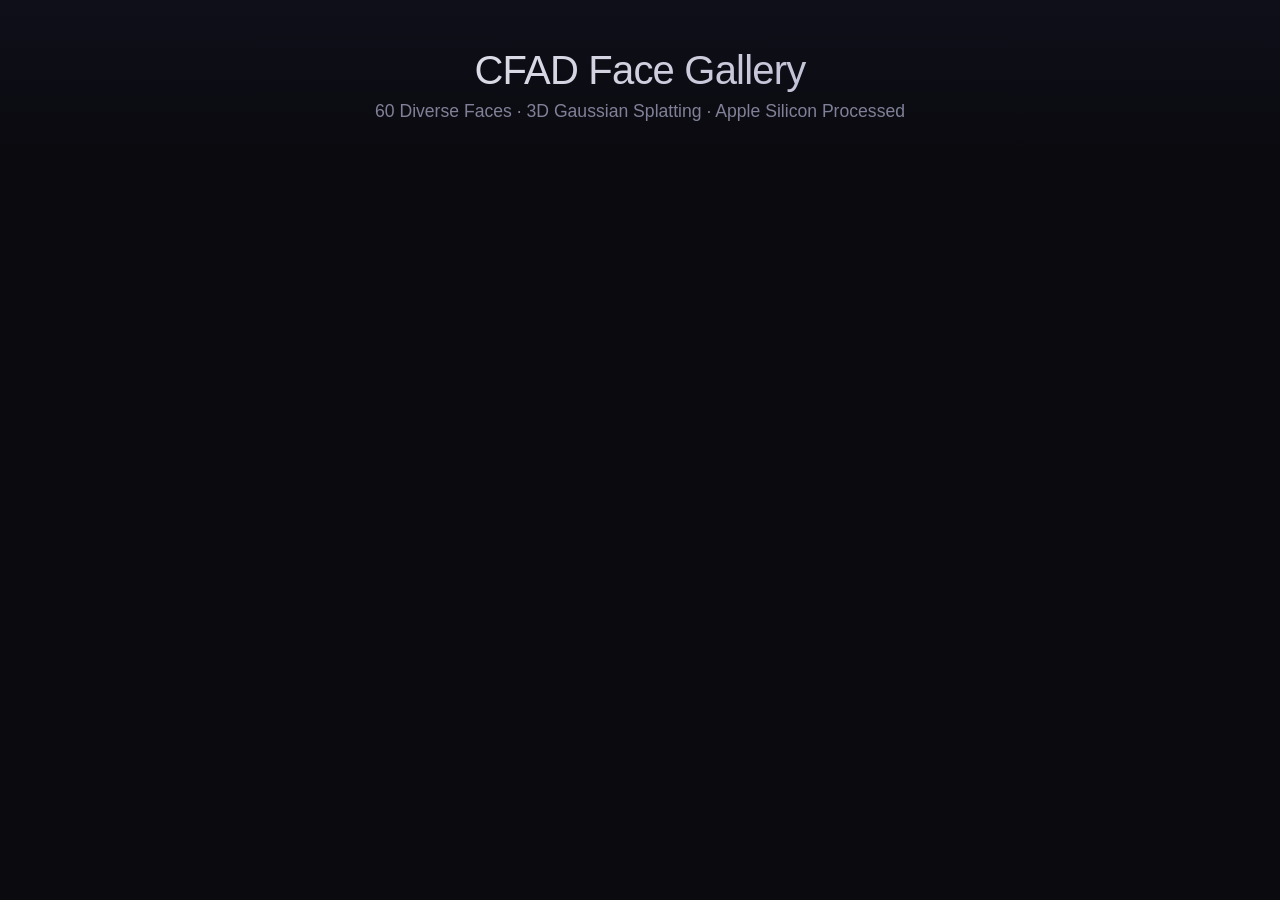
<file: cfad/public/index.html>
<!DOCTYPE html>
<html lang="en">
<head>
<meta charset="UTF-8">
<meta name="viewport" content="width=device-width, initial-scale=1.0">
<title>CFAD Face Gallery - 3D Gaussian Splatting</title>
<style>
* { margin: 0; padding: 0; box-sizing: border-box; }

body {
    background: #0a0a0f;
    color: #e0e0e8;
    font-family: -apple-system, BlinkMacSystemFont, 'Segoe UI', sans-serif;
    overflow-x: hidden;
}

header {
    text-align: center;
    padding: 48px 20px 32px;
    background: linear-gradient(180deg, #0f0f1a 0%, transparent 100%);
}

header h1 {
    font-size: 2.5rem;
    font-weight: 300;
    letter-spacing: -0.02em;
    margin-bottom: 8px;
    background: linear-gradient(135deg, #fff 0%, #a0a0c0 100%);
    -webkit-background-clip: text;
    -webkit-text-fill-color: transparent;
}

header p { color: #808098; font-size: 1.1rem; }

.filters {
    display: flex;
    justify-content: center;
    gap: 8px;
    padding: 16px 20px;
    flex-wrap: wrap;
}

.filter-btn {
    background: rgba(255,255,255,0.06);
    border: 1px solid rgba(255,255,255,0.1);
    color: #b0b0c8;
    padding: 6px 16px;
    border-radius: 20px;
    font-size: 0.85rem;
    cursor: pointer;
    transition: all 0.2s;
}

.filter-btn:hover { background: rgba(255,255,255,0.1); color: #fff; }
.filter-btn.active { background: rgba(120,80,255,0.2); border-color: rgba(120,80,255,0.4); color: #fff; }

.gallery {
    display: grid;
    grid-template-columns: repeat(auto-fill, minmax(280px, 1fr));
    gap: 24px;
    padding: 32px 40px 80px;
    max-width: 1600px;
    margin: 0 auto;
}

.face-card {
    background: rgba(255,255,255,0.03);
    border: 1px solid rgba(255,255,255,0.08);
    border-radius: 16px;
    overflow: hidden;
    cursor: pointer;
    transition: all 0.3s ease;
}

.face-card:hover {
    transform: translateY(-4px);
    border-color: rgba(120,80,255,0.3);
    box-shadow: 0 12px 40px rgba(80,50,200,0.15);
}

.face-card canvas { width: 100%; height: 240px; display: block; }

.face-info { padding: 16px 20px; }
.face-id { font-size: 1.1rem; font-weight: 600; margin-bottom: 4px; }

.face-meta {
    display: flex;
    justify-content: space-between;
    align-items: center;
}

.face-gender { font-size: 0.85rem; color: #808098; }

.face-tag {
    font-size: 0.7rem;
    padding: 2px 10px;
    border-radius: 12px;
    background: rgba(120,80,255,0.15);
    color: #b090ff;
}

.viewer-overlay {
    position: fixed; inset: 0;
    background: rgba(5,5,15,0.97);
    z-index: 100;
    display: none;
}

.viewer-overlay.active { display: flex; flex-direction: column; }

.viewer-header {
    display: flex;
    justify-content: space-between;
    align-items: center;
    padding: 16px 24px;
    background: rgba(0,0,0,0.5);
}

.viewer-header h2 { font-weight: 400; font-size: 1.2rem; }

.viewer-close {
    background: rgba(255,255,255,0.1);
    border: none; color: #fff;
    width: 36px; height: 36px;
    border-radius: 50%; cursor: pointer;
    font-size: 1.2rem; transition: background 0.2s;
}

.viewer-close:hover { background: rgba(255,80,80,0.3); }

.viewer-canvas-wrap { flex: 1; position: relative; overflow: hidden; }
.viewer-canvas-wrap canvas { width: 100%; height: 100%; display: block; }

.stats-bar {
    padding: 12px 24px;
    background: rgba(0,0,0,0.5);
    display: flex;
    justify-content: center;
    gap: 32px;
    font-size: 0.85rem; color: #808098;
}

.stats-bar span { color: #c0c0d8; }

@media (max-width: 768px) {
    .gallery { padding: 20px 16px 60px; gap: 16px; }
    header h1 { font-size: 1.8rem; }
}

.loading-overlay {
    position: absolute; inset: 0;
    display: flex; align-items: center; justify-content: center;
    background: rgba(10,10,20,0.9);
}

.spinner {
    width: 48px; height: 48px;
    border: 3px solid rgba(120,80,255,0.2);
    border-top-color: #7850ff;
    border-radius: 50%;
    animation: spin 0.8s linear infinite;
}

@keyframes spin { to { transform: rotate(360deg); } }
</style>
</head>
<body>

<header>
    <h1>CFAD Face Gallery</h1>
    <p>60 Diverse Faces &middot; 3D Gaussian Splatting &middot; Apple Silicon Processed</p>
</header>

<div class="filters" id="filters"></div>
<div class="gallery" id="gallery"></div>

<div class="viewer-overlay" id="viewerOverlay">
    <div class="viewer-header">
        <h2 id="viewerTitle">Loading...</h2>
        <button class="viewer-close" onclick="closeViewer()">&times;</button>
    </div>
    <div class="viewer-canvas-wrap" id="viewerWrap">
        <canvas id="viewerCanvas"></canvas>
    </div>
    <div class="stats-bar">
        Gaussians: <span id="statGaussians">0</span> &middot;
        FPS: <span id="statFPS">0</span> &middot;
        Device: <span>MPS (Apple Silicon)</span>
    </div>
</div>

<script type="module">

// ═══════════════════════════════════════
//  3D GAUSSIAN SPLAT RENDERER (Canvas2D)
//  Depth-sorted alpha compositing like ml-sharp
// ═══════════════════════════════════════

class GSplatRenderer {
    constructor(canvas, binUrl, faceId) {
        this.canvas = canvas;
        this.binUrl = binUrl;
        this.faceId = faceId;
        this.ctx = null;
        this.N = 0;
        this.posX = null;
        this.posY = null;
        this.posZ = null;
        this.colR = null;
        this.colG = null;
        this.colB = null;
        this.opacity = null;
        this.eyeRadius = 2.5;
        this.animAngle = Math.random() * Math.PI * 2;
        this.fpsFrames = 0;
        this.fpsTime = 0;
        
        this.init();
    }
    
    async init() {
        this.ctx = this.canvas.getContext('2d');
        if (!this.ctx) return;
        
        // Load binary data
        const resp = await fetch(this.binUrl);
        const data = new Uint8Array(await resp.arrayBuffer());
        
        // Parse: positions(N*12) + colors(N*12) = N*24 bytes per Gaussian
        // Actually: pos(3f=12B) + color(3f=12B) + opacity(3f=12B) + index(1u=4B) = 40B
        const N = Math.floor(data.byteLength / 40);
        this.N = N;
        
        const dv = new DataView(data.buffer, data.byteOffset, data.byteLength);
        
        // Parse positions (first N*12 bytes: all X, then all Y, then all Z)
        // OR row-major: each Gaussian has xyzxyz...
        // Let's try row-major first (most common)
        this.posX = new Float32Array(N);
        this.posY = new Float32Array(N);
        this.posZ = new Float32Array(N);
        
        for (let i = 0; i < N; i++) {
            this.posX[i] = dv.getFloat32(i * 40 + 0, true);
            this.posY[i] = dv.getFloat32(i * 40 + 4, true);
            this.posZ[i] = dv.getFloat32(i * 40 + 8, true);
        }
        
        // Parse colors (next N*12 bytes)
        this.colR = new Float32Array(N);
        this.colG = new Float32Array(N);
        this.colB = new Float32Array(N);
        
        for (let i = 0; i < N; i++) {
            this.colR[i] = dv.getFloat32(i * 40 + 12, true);
            this.colG[i] = dv.getFloat32(i * 40 + 16, true);
            this.colB[i] = dv.getFloat32(i * 40 + 20, true);
        }
        
        // Parse opacity (next N*12 bytes, repeated 3x for alignment)
        this.opacity = new Float32Array(N);
        for (let i = 0; i < N; i++) {
            this.opacity[i] = dv.getFloat32(i * 40 + 24, true);
        }
        
        // Clamp colors to [0, 1] range - face images are RGB in [0, 1]
        for (let i = 0; i < N; i++) {
            this.colR[i] = Math.max(0, Math.min(1, this.colR[i]));
            this.colG[i] = Math.max(0, Math.min(1, this.colG[i]));
            this.colB[i] = Math.max(0, Math.min(1, this.colB[i]));
            // Opacity should be in [0, 1]
            this.opacity[i] = Math.max(0, Math.min(1, this.opacity[i]));
        }
        
        // Update stats
        const gsEl = document.getElementById('statGaussians');
        if (gsEl) gsEl.textContent = this.N.toLocaleString();
        
        this.startRenderLoop();
    }
    
    // Project 3D point to 2D screen space with perspective camera
    project(x, y, z, viewWidth, viewHeight) {
        // Camera setup: orbit around the face
        const eyeX = Math.sin(this.animAngle) * this.eyeRadius;
        const eyeZ = Math.cos(this.animAngle) * this.eyeRadius;
        const eyeY = 0.3;
        
        // Camera to center vector
        let cx = x - eyeX, cy = y - eyeY, cz = z - eyeZ;
        let camLen = Math.sqrt(cx*cx + cy*cy + cz*cz);
        
        // Forward direction (normalized)
        let fx = cx / camLen, fy = cy / camLen, fz = cz / camLen;
        
        // Right vector (cross product of forward and up)
        let rx = fy * 0.0 - fz * 1.0;  // Simplified: up is [0, 1, 0]
        let ry = fz * 0.0 - fx * 0.0;
        let rz = fx * 1.0 - fy * 0.0;
        let rLen = Math.sqrt(rx*rx + ry*ry + rz*rz);
        if (rLen > 0.001) { rx /= rLen; ry /= rLen; rz /= rLen; }
        else { rx = 1; ry = 0; rz = 0; }
        
        // Up vector (cross product of right and forward)
        let ux = ry * fz - rz * fy;
        let uy = rz * fx - rx * fz;
        let uz = rx * fy - ry * fx;
        
        // Transform point to camera space
        let px = x - eyeX, py = y - eyeY, pz = z - eyeZ;
        
        // Project onto camera axes
        let depth = -(px * fx + py * fy + pz * fz);  // Distance from camera
        if (depth < 0.1) depth = 0.1;  // Near clip
        
        let halfFovH = Math.tan(Math.PI / 8);  // 45 degree FOV
        let halfFovV = halfFovH;
        
        let screenX = (px * rx + py * ry + pz * rz) / depth / halfFovH;
        let screenY = (px * ux + py * uy + pz * uz) / depth / halfFovV;
        
        // Convert to screen coordinates
        let sx = (screenX * 0.5 + 0.5) * viewWidth;
        let sy = (-screenY * 0.5 + 0.5) * viewHeight;
        
        return { sx, sy, depth };
    }
    
    startRenderLoop() {
        const ctx = this.ctx;
        if (!ctx) return;
        
        let lastTime = 0;
        
        const self = this;
        function render(timestamp) {
            // FPS counter
            if (self.fpsTime === 0) self.fpsTime = timestamp;
            self.fpsFrames++;
            if (timestamp - self.fpsTime > 500) {
                const fps = Math.round(self.fpsFrames / ((timestamp - self.fpsTime) / 1000));
                const fpsEl = document.getElementById('statFPS');
                if (fpsEl) fpsEl.textContent = Math.min(fps, 60);
                self.fpsFrames = 0;
                self.fpsTime = timestamp;
            }
            
            const dpr = window.devicePixelRatio || 1;
            let displayWidth, displayHeight;
            
            if (self.canvas.width === 560) {
                displayWidth = 560 * dpr;
                displayHeight = 480 * dpr;
            } else {
                const wrap = self.canvas.parentElement;
                displayWidth = (wrap ? wrap.clientWidth : 800) * dpr;
                displayHeight = (self.canvas.parentElement ? self.canvas.parentElement.clientHeight : 600) * dpr;
            }
            
            if (self.canvas.width !== displayWidth || self.canvas.height !== displayHeight) {
                self.canvas.width = displayWidth;
                self.canvas.height = displayHeight;
            }
            
            // Orbit animation with different speeds for gallery vs viewer
            self.animAngle += 0.015;
            
            const W = displayWidth;
            const H = displayHeight;
            
            // Clear background
            ctx.fillStyle = '#0a0a0f';
            ctx.fillRect(0, 0, W, H);
            
            const N = self.N;
            if (N === 0) return;
            
            // Project all Gaussians and compute screen-space radius
            const projected = new Array(N);
            
            for (let i = 0; i < N; i++) {
                const proj = self.project(self.posX[i], self.posY[i], self.posZ[i], W, H);
                
                // Compute Gaussian size in screen space (approximate based on depth)
                const scale = Math.max(2, 40 / proj.depth);
                
                projected[i] = {
                    sx: proj.sx,
                    sy: proj.sy,
                    depth: proj.depth,
                    size: scale,
                    r: self.colR[i],
                    g: self.colG[i],
                    b: self.colB[i],
                    opacity: self.opacity[i]
                };
            }
            
            // Sort by depth (back to front) - critical for proper alpha compositing
            projected.sort((a, b) => a.depth - b.depth);
            
            // Render each Gaussian as a filled circle with color and alpha
            for (let i = 0; i < N; i++) {
                const p = projected[i];
                
                // Skip if off-screen
                if (p.sx < -p.size * 2 || p.sx > W + p.size * 2 ||
                    p.sy < -p.size * 2 || p.sy > H + p.size * 2) continue;
                
                // Skip transparent Gaussians
                if (p.opacity < 0.01) continue;
                
                // Draw Gaussian as a soft circle (splat)
                ctx.beginPath();
                ctx.arc(p.sx, p.sy, p.size * 2, 0, Math.PI * 2);
                
                // Create radial gradient for soft splat effect
                const grad = ctx.createRadialGradient(p.sx, p.sy, 0, p.sx, p.sy, p.size * 2);
                
                const r = Math.round(p.r * 255);
                const g = Math.round(p.g * 255);
                const b = Math.round(p.b * 255);
                
                // Center is fully opaque with color
                grad.addColorStop(0, `rgba(${r}, ${g}, ${b}, ${p.opacity.toFixed(3)})`);
                // Edges fade to transparent (Gaussian falloff)
                grad.addColorStop(0.5, `rgba(${r}, ${g}, ${b}, ${(p.opacity * 0.3).toFixed(3)})`);
                grad.addColorStop(1, `rgba(${r}, ${g}, ${b}, 0)`);
                
                ctx.fillStyle = grad;
                ctx.fill();
            }
            
            requestAnimationFrame(render);
        }
        
        requestAnimationFrame(render);
    }
}

// ═══════════════════════════════════════
//  CATALOG LOADING & GALLERY BUILDER
// ═══════════════════════════════════════

const CATALOG_URL = 'catalog.json';
let catalogData = null;
let faces = [];

async function loadCatalog() {
    const resp = await fetch(CATALOG_URL);
    catalogData = await resp.json();
    
    faces = Object.values(catalogData.faces).sort((a, b) => a.id.localeCompare(b.id));
    
    buildFilters();
    buildGallery();
}

// ═══════════════════════════════════════
//  FILTER BUTTONS
// ═══════════════════════════════════════

const DEMOGRAPHICS = {
    'all': 'All Faces (60)',
    'WF': 'White Female (34)',
    'WM': 'White Male (15)',
    'LF': 'Latino Female (7)',
    'LM': 'Latino Male',
    'BF': 'Black Female',
    'BM': 'Black Male',
    'AF': 'Asian Female',
    'AM': 'Asian Male'
};

let activeFilter = 'all';

function buildFilters() {
    const container = document.getElementById('filters');
    
    Object.entries(DEMOGRAPHICS).forEach(([code, label]) => {
        const btn = document.createElement('button');
        btn.className = 'filter-btn' + (code === activeFilter ? ' active' : '');
        btn.textContent = label;
        btn.onclick = () => {
            activeFilter = code;
            document.querySelectorAll('.filter-btn').forEach(b => b.classList.remove('active'));
            btn.classList.add('active');
            filterGallery();
        };
        container.appendChild(btn);
    });
}

function filterGallery() {
    const cards = document.querySelectorAll('.face-card');
    cards.forEach(card => {
        const id = card.dataset.id;
        if (activeFilter === 'all' || id.startsWith(activeFilter)) {
            card.style.display = '';
        } else {
            card.style.display = 'none';
        }
    });
}

// ═══════════════════════════════════════
//  GALLERY GRID
// ═══════════════════════════════════════

function buildGallery() {
    const gallery = document.getElementById('gallery');
    
    faces.forEach(face => {
        const card = document.createElement('div');
        card.className = 'face-card';
        card.dataset.id = face.id;
        
        const canvas = document.createElement('canvas');
        canvas.width = 560;
        canvas.height = 480;
        
        const info = document.createElement('div');
        info.className = 'face-info';
        info.innerHTML = `
            <div class="face-id">${face.id}</div>
            <div class="face-meta">
                <span class="face-gender">${face.gender}</span>
                <span class="face-tag">15K Gaussians</span>
            </div>
        `;
        
        card.appendChild(canvas);
        card.appendChild(info);
        gallery.appendChild(card);
        
        const binUrl = `outputs/faces/${face.id}/${face.id}.bin`;
        
        let rendererStarted = false;
        
        const observer = new IntersectionObserver((entries) => {
            entries.forEach(entry => {
                if (entry.isIntersecting && !rendererStarted) {
                    rendererStarted = true;
                    new GSplatRenderer(canvas, binUrl, face.id);
                }
            });
        }, { rootMargin: '200px' });
        
        observer.observe(card);
        
        card.addEventListener('click', () => openViewer(face));
    });
}

// ═══════════════════════════════════════
//  FULL VIEWER
// ═══════════════════════════════════════

let currentRenderer = null;
let currentFaceId = null;

function openViewer(face) {
    currentFaceId = face.id;
    
    const overlay = document.getElementById('viewerOverlay');
    overlay.classList.add('active');
    
    document.getElementById('viewerTitle').textContent = `${face.id} - ${face.gender}`;
    
    const canvas = document.getElementById('viewerCanvas');
    
    if (currentRenderer) {
        currentRenderer = null;
    }
    
    const binUrl = `outputs/faces/${face.id}/${face.id}.bin`;
    
    requestAnimationFrame(() => {
        currentRenderer = new GSplatRenderer(canvas, binUrl, face.id);
    });
}

function closeViewer() {
    document.getElementById('viewerOverlay').classList.remove('active');
    
    if (currentRenderer) {
        currentRenderer = null;
    }
    
    currentFaceId = null;
}

// Expose to global scope for onclick handler
window.closeViewer = closeViewer;

// ═══════════════════════════════════════
//  INIT
// ═══════════════════════════════════════

loadCatalog();

</script>
</body>
</html>
</file>
